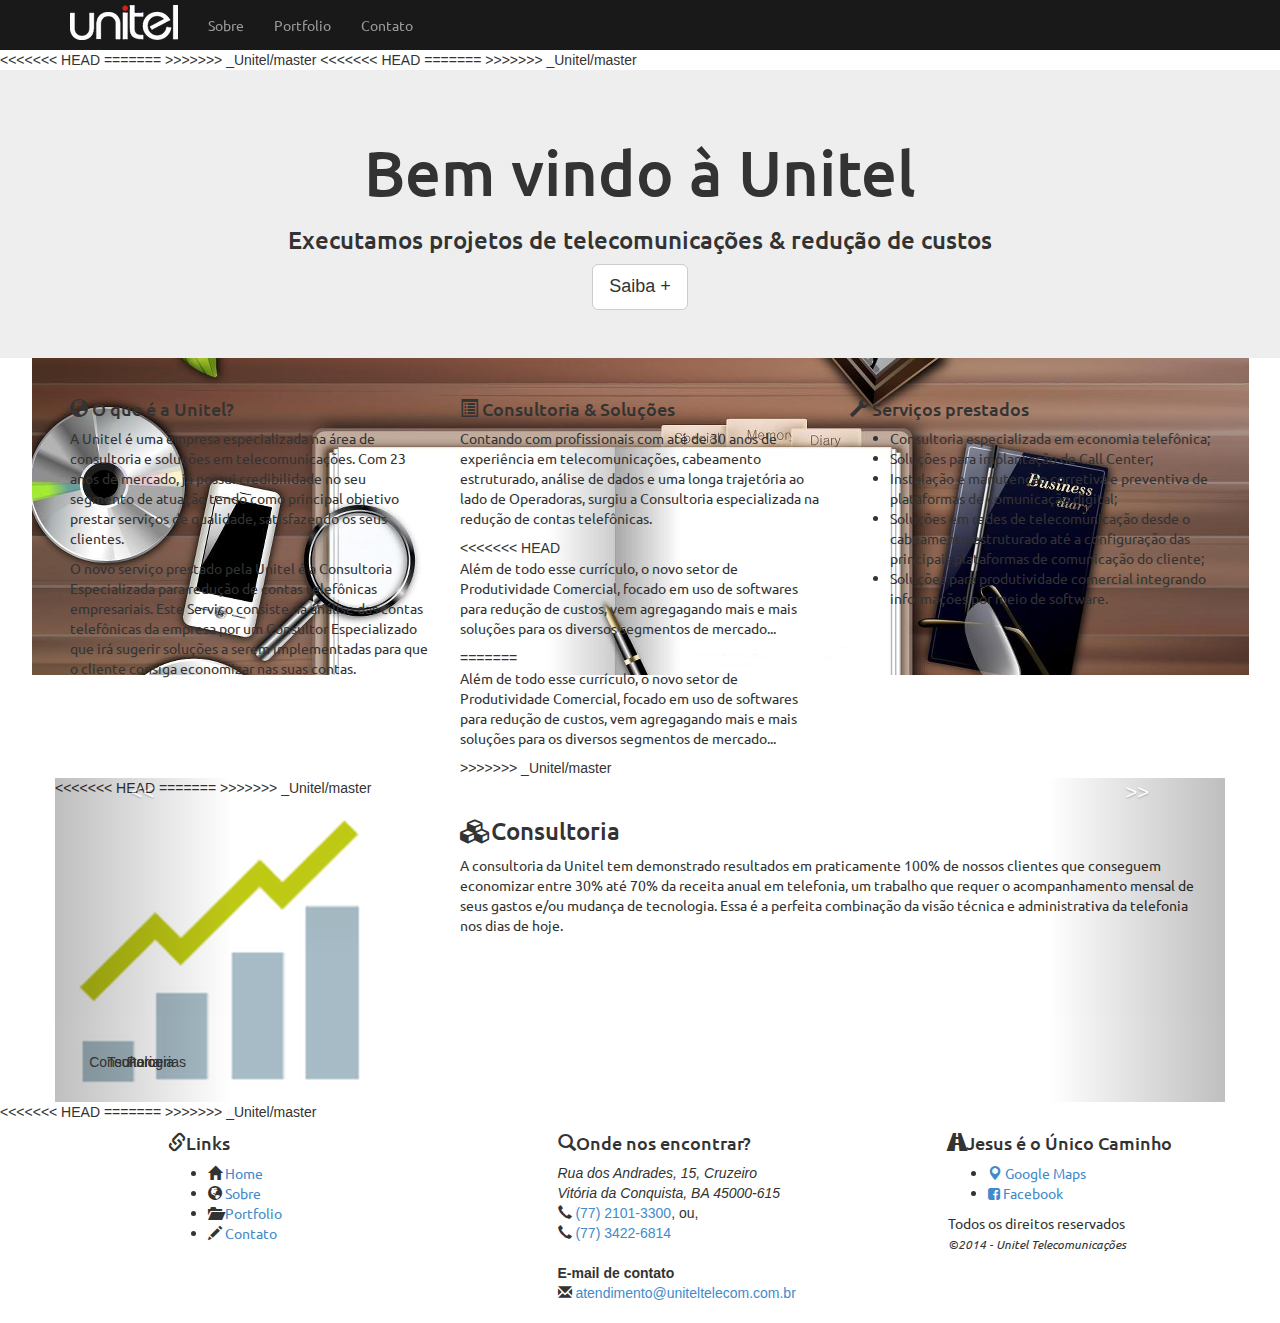
<file: index.html>
<!DOCTYPE html>
<html lang="pt-br">
    <head>
        <meta charset="utf-8">
        <meta name="viewport" content="width=device-width, initial-scale=1.0">
        <meta name="description" content="">
        <meta name="author" content="">
        <title></title>
        <link href="//maxcdn.bootstrapcdn.com/font-awesome/4.1.0/css/font-awesome.min.css" rel="stylesheet">
        <link href="http://fonts.googleapis.com/css?family=Ubuntu" rel="stylesheet">
<<<<<<< HEAD
        <link href="css/bootstrap.min.css" rel="stylesheet">
=======
        <link href="css/bootstrap.min.css" rel="stylesheet">
>>>>>>> _Unitel/master
        <link href="css/main.css" rel="stylesheet">
    </head>
    <body id="zero">
        <nav class="navbar navbar-fixed-top navbar-inverse front-menu" role="navigation">
            <div class="container">
                <div class="navbar-header">
                    <button type="button" class="navbar-toggle" data-toggle="collapse" data-target=".navbar-ex1-collapse">
                        <span class="sr-only">Abrir Navega&ccedil;&atilde;o</span>
                        <span class="icon-bar"></span>
                        <span class="icon-bar"></span>
                        <span class="icon-bar"></span>
                    </button>
                    <a class="navbar-brand" id="logo" href="/"><img src="img/main-logo-white.png" alt=""></a>
                </div>

                <!-- Collect the nav links, forms, and other content for toggling -->
                <div class="collapse navbar-collapse navbar-ex1-collapse">
                    <ul class="nav navbar-nav">
                        <li><a href="/sobre">Sobre</a>
                        </li>
                        <li><a href="/portfolio">Portfolio</a>
                        </li>
                        <li><a href="/contato">Contato</a>
                        </li>
                    </ul>
                </div><!-- /.navbar-collapse -->
            </div><!-- /.container -->
        </nav><!-- navegacao -->
        <!--
            CONTEÚDO DO INDEX
        -->
<<<<<<< HEAD

=======

>>>>>>> _Unitel/master
        <header class="jumbotron">
            <div class="container">
                <div class="row text-center">
                    <h1><span>Bem vindo à Unitel</span></h1>
                    <h3><span>Executamos projetos de telecomunicações &amp; redução de custos</span></h3>
                    <a href="#" class="btn btn-default btn-lg">Saiba +</a>
                </div>
            </div><!-- .container -->
        </header><!-- .jumbotron -->

        <section class="sobre">
            <div class="container">
                <div class="row">
                        <div class="col-md-4 col-sm-6">
                            <h4>
                                <span class="glyphicon glyphicon-globe"></span>
                                O que é a Unitel?
                            </h4>
                            <p>A Unitel é uma empresa especializada na área de consultoria e soluções em telecomunicações. Com 23 anos de mercado, já possui credibilidade no seu segmento de atuação tendo como principal objetivo prestar serviços de qualidade, satisfazendo os seus clientes.</p>
                            <p>O novo serviço prestado pela Unitel é a Consultoria Especializada para redução de contas telefônicas empresariais. Este Serviço consiste na análise das contas telefônicas da empresa por um Consultor Especializado que irá sugerir soluções a serem implementadas para que o cliente consiga economizar nas suas contas.</p>
                        </div>
                        <div class="col-md-4 col-sm-6">
                            <h4>
                                <span class="glyphicon glyphicon-list-alt"></span>
                                Consultoria &amp; Soluções
                            </h4>
                            <p>Contando com profissionais com até de 30 anos de experiência em telecomunicações, cabeamento estruturado, análise de dados e uma longa trajetória ao lado de Operadoras, surgiu a Consultoria especializada na redução de contas telefônicas.</p>
<<<<<<< HEAD
                            <p>Além de todo esse currículo, o novo setor de Produtividade Comercial, focado em uso de softwares para redução de custos, vem agregagando mais e mais soluções para os diversos segmentos de mercado...</p>
=======
                            <p>Além de todo esse currículo, o novo setor de Produtividade Comercial, focado em uso de softwares para redução de custos, vem agregagando mais e mais soluções para os diversos segmentos de mercado...</p>
>>>>>>> _Unitel/master
                        </div>
                        <div class="col-md-4 col-sm-12">
                            <h4>
                                <span class="glyphicon glyphicon-wrench"></span>
                                Serviços prestados
                            </h4>
                            <ul>
                                <li>Consultoria especializada em economia telefônica;</li>
                                <li>Soluções para implantação de Call Center;</li>
                                <li>Instalação e manutenção corretiva e preventiva de plataformas de comunicação digital;</li>
                                <li>Soluções em redes de telecomunicação desde o cabeamento estruturado até a configuração das principais plataformas de comunicação do cliente;</li>
                                <li>Soluções para produtividade comercial integrando informações por meio de software.</li>
                            </ul>
                        </div>
                </div>
            </div>
        </section><!-- sobre -->

        <section class="projetos">
            <div class="container">
                <div class="row">
                    <div id="servicos" class="carousel slide" data-interval="false">
<<<<<<< HEAD

=======

>>>>>>> _Unitel/master
                      <!-- Indicators -->
                      <ol class="carousel-indicators">
                        <li data-target="#servicos" data-slide-to="0" class="active">
                            Consultoria
                        </li>
                        <li data-target="#servicos" data-slide-to="1">
                          Tecnologia
                        </li>
                        <li data-target="#servicos" data-slide-to="2">
                          Parcerias
                        </li>
                      </ol>

                      <!-- Slider Content (Wrapper for slides )-->
                      <div class="carousel-inner">
                        <div class="item active">
                            <div class="col col-lg-4 col-md-5 col-sm-6">
                                <img src="img/expo/grafico-icon.png" class="img-responsive hidden-xs" />
                            </div>
                            <div class="col col-lg-8 col-md-7 col-sm-6">
                                <h3><span class="fa fa-cubes"></span>Consultoria</h3>
                                <p>A consultoria da Unitel tem demonstrado resultados em praticamente 100% de nossos clientes que conseguem economizar entre 30% até 70% da receita anual em telefonia, um trabalho que requer o acompanhamento mensal de seus gastos e/ou mudança de tecnologia. Essa é a perfeita combinação da visão técnica e administrativa da telefonia nos dias de hoje.</p>
                            </div>
                        </div>
                        <div class="item clearfix">
                            <div class="col col-lg-6 col-md-6 col-sm-6">
                                <img src="img/expo/notebook-icon.png" class="img-responsive hidden-xs pull-left" />
                            </div>
                            <div class="col col-lg-6 col-md-6 col-sm-6">
                                <h3><span class="fa fa-mobile-phone"></span>Tecnologia</h3>
                                <p>A consultoria da Unitel tem demonstrado resultados em praticamente 100% de nossos clientes que conseguem economizar entre 30% até 70% da receita anual em telefonia, um trabalho que requer o acompanhamento mensal de seus gastos e/ou mudança de tecnologia. Essa é a perfeita combinação da visão técnica e administrativa da telefonia nos dias de hoje.</p>
                            </div>
                        </div>
                        <div class="item">
                            <div class="col col-lg-6 col-md-6 col-sm-6">
                                <img src="img/expo/parceria-icon.png" class="img-responsive hidden-xs pull-left" />
                            </div>
                            <div class="col col-lg-6 col-md-6 col-sm-6">
                                <h3><span class="fa fa-group"></span>Parcerias</h3>
                                <p>A parceria da Unitel com a <a href="http://www.unify.com/br/">Siemens Enterprise</a> (desde 1991) e com a <a href="http://www.leucotron.com.br/">Leucotron Telecom</a> (desde 1997) faz parte de nossa história. Ter o fabricante e todo o suporte técnico à disposição é um privilégio que respalda a qualidade de nosso atendimento tanto em relação ao setor comercial quanto à assistência técnica por nós fornecida.</p>
                            </div>
                        </div>
                      </div>

                      <!-- Controls -->
                      <a class="left carousel-control" href="#servicos" data-slide="prev">
                        &lt;&lt;
                      </a>
                      <a class="right carousel-control" href="#servicos" data-slide="next">
                        &gt;&gt;
                      </a>
                    </div>
                </div>
            </div>
        </section><!-- projetos -->
<<<<<<< HEAD

=======

>>>>>>> _Unitel/master
        <!--
            FIM DO CONTEÚDO
        -->
        <div class="container-fluid rodape">
            <footer class="container">
                <div class="row">
                    <div class="col col-lg-3 col-lg-offset-1 col-md-3 col-md-offset-1 hidden-sm hidden-xs">
                        <h4><span class="glyphicon glyphicon-link"></span>Links</h4>
                        <ul class="links">
                            <li>
                                <span class="glyphicon glyphicon-home"></span>
                                <a href="/">Home</a>
                            </li>
                            <li>
                                <span class="glyphicon glyphicon-globe"></span>
                                <a href="/sobre">Sobre</a>
                            </li>
                            <li>
                                <span class="glyphicon glyphicon-folder-open"></span>
                                <a href="/portfolio">Portfolio</a>
                            </li>
                            <li>
                                <span class="glyphicon glyphicon-pencil"></span>
                                <a href="/contato">Contato</a>
                            </li>
                        </ul>
                    </div>
                    <div class="col col-lg-3 col-lg-offset-1 col-md-3 col-md-offset-1  col-sm-6">
                        <address>
                            <h4><span class="glyphicon glyphicon-search"></span>Onde nos encontrar?</h4>
                            <em>Rua dos Andrades, 15, Cruzeiro<br>
                            Vitória da Conquista, BA 45000-615</em><br>
                            <span class="glyphicon glyphicon-earphone"></span> <a href="tel:+557721013300">(77) 2101-3300</a>, ou,<br>
                            <span class="glyphicon glyphicon-earphone"></span> <a href="tel:+557734226814">(77) 3422-6814</a>
                        </address>
                        <address>
                          <strong>E-mail de contato</strong><br>
                          <span class="glyphicon glyphicon-envelope"></span>
                          <a href="mailto:atendimento@uniteltelecom.com.br">atendimento@uniteltelecom.com.br</a>
                        </address>
                    </div>
                    <div class="col col-lg-3 col-lg-offset-1 col-md-3 col-md-offset-1  col-sm-6 caminho">
                        <h4><span class="glyphicon glyphicon-road"></span>Jesus é o Único Caminho</h4>
                        <ul class="links">
                            <li>
                                <a href="https://www.google.com.br/maps/place/14%C2%B050'57.7%22S+40%C2%B050'13.8%22W/@-14.8493487,-40.837163,2929m/data=!3m2!1e3!4b1!4m2!3m1!1s0x0:0x0">
                                    <span class="glyphicon glyphicon-map-marker"></span>
                                    Google Maps
                                </a>
                            </li>
                            <li>
                                <a href="https://www.facebook.com/">
                                    <span class="fa fa-facebook-square"></span>
                                    Facebook
                                </a>
                            </li>
                        </ul>
                        <p>
                            Todos os direitos reservados<br />
                            <small>
                                <em>&copy;2014 - Unitel Telecomunicações</em>
                            </small>
                        </p>
                    </div>
                </div>
            </footer>
        </div><!-- /.container -->
        <script src="js/jquery-1.11.0.min.js"></script>
        <script src="js/bootstrap.min.js"></script>
        <script>
            $(function(){
                $('#servicos').carousel({interval: false});
            });
        </script>
    </body>
</html>
</file>
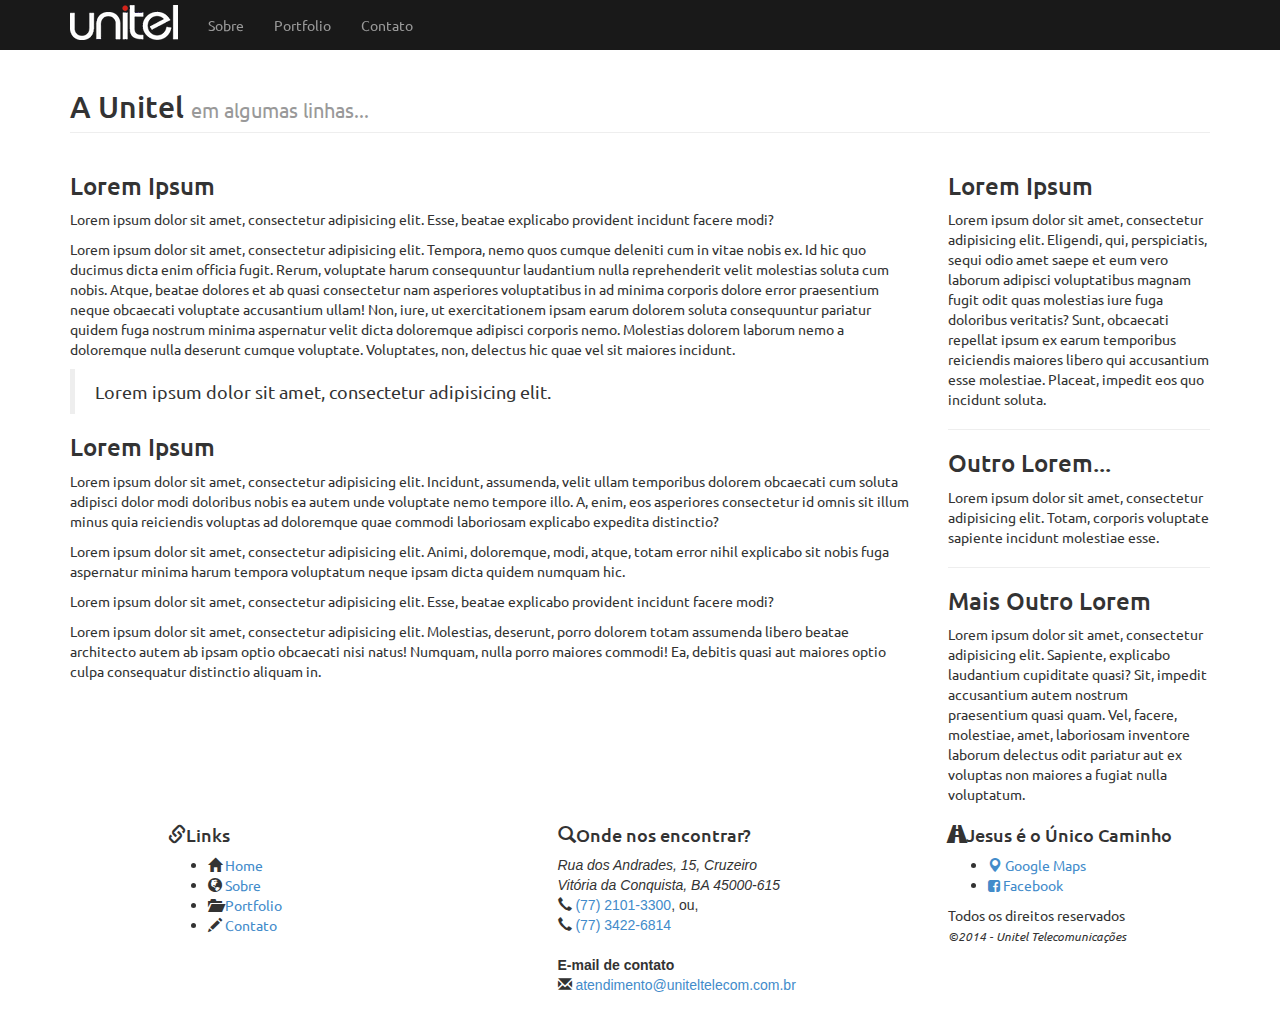
<file: sobre.html>
<!DOCTYPE html>
<html lang="pt-br">
    <head>
        <meta charset="utf-8">
        <meta name="viewport" content="width=device-width, initial-scale=1.0">
        <meta name="description" content="">
        <meta name="author" content="">
        <title></title>
        <link href="//maxcdn.bootstrapcdn.com/font-awesome/4.1.0/css/font-awesome.min.css" rel="stylesheet">
        <link href="http://fonts.googleapis.com/css?family=Ubuntu" rel="stylesheet">
        <link href="css/bootstrap.min.css" rel="stylesheet">
        <link href="css/bootstrap.min.css" rel="stylesheet">
        <link href="css/main.css" rel="stylesheet">
    </head>
    <body>
        <nav class="navbar navbar-fixed-top navbar-inverse front-menu" role="navigation">
            <div class="container">
                <div class="navbar-header">
                    <button type="button" class="navbar-toggle" data-toggle="collapse" data-target=".navbar-ex1-collapse">
                        <span class="sr-only">Abrir Navega&ccedil;&atilde;o</span>
                        <span class="icon-bar"></span>
                        <span class="icon-bar"></span>
                        <span class="icon-bar"></span>
                    </button>
                    <a class="navbar-brand" id="logo" href="/"><img src="img/main-logo-white.png" alt=""></a>
                </div>

                <!-- Collect the nav links, forms, and other content for toggling -->
                <div class="collapse navbar-collapse navbar-ex1-collapse">
                    <ul class="nav navbar-nav">
                        <li><a href="/sobre">Sobre</a>
                        </li>
                        <li><a href="/portfolio">Portfolio</a>
                        </li>
                        <li><a href="/contato">Contato</a>
                        </li>
                    </ul>
                </div><!-- /.navbar-collapse -->
            </div><!-- /.container -->
        </nav><!-- navegacao -->
        <div class="container">

            <div class="row">

                <div class="col-lg-12">
                    <h2 class="page-header">A Unitel
                        <small>em algumas linhas...</small>
                    </h1>
                </div>

            </div>

            <div class="row">
                <div class="col-md-9 col-sm-9 clearfix">
                    <h3>Lorem Ipsum</h3>
                    <p>Lorem ipsum dolor sit amet, consectetur adipisicing elit. Esse, beatae explicabo provident incidunt facere modi?</p>
                    <p>Lorem ipsum dolor sit amet, consectetur adipisicing elit. Tempora, nemo quos cumque deleniti cum in vitae nobis ex. Id hic quo ducimus dicta enim officia fugit. Rerum, voluptate harum consequuntur laudantium nulla reprehenderit velit molestias soluta cum nobis. Atque, beatae dolores et ab quasi consectetur nam asperiores voluptatibus in ad minima corporis dolore error praesentium neque obcaecati voluptate accusantium ullam! Non, iure, ut exercitationem ipsam earum dolorem soluta consequuntur pariatur quidem fuga nostrum minima aspernatur velit dicta doloremque adipisci corporis nemo. Molestias dolorem laborum nemo a doloremque nulla deserunt cumque voluptate. Voluptates, non, delectus hic quae vel sit maiores incidunt.</p>
                    <blockquote>
                        <p class="emphasis">Lorem ipsum dolor sit amet, consectetur adipisicing elit.</p>
                    </blockquote>
                    <h3>Lorem Ipsum</h3>
                    <p>Lorem ipsum dolor sit amet, consectetur adipisicing elit. Incidunt, assumenda, velit ullam temporibus dolorem obcaecati cum soluta adipisci dolor modi doloribus nobis ea autem unde voluptate nemo tempore illo. A, enim, eos asperiores consectetur id omnis sit illum minus quia reiciendis voluptas ad doloremque quae commodi laboriosam explicabo expedita distinctio?</p>
                    <p>Lorem ipsum dolor sit amet, consectetur adipisicing elit. Animi, doloremque, modi, atque, totam error nihil explicabo sit nobis fuga aspernatur minima harum tempora voluptatum neque ipsam dicta quidem numquam hic.</p>
                    <p>Lorem ipsum dolor sit amet, consectetur adipisicing elit. Esse, beatae explicabo provident incidunt facere modi?</p>
                    <p>Lorem ipsum dolor sit amet, consectetur adipisicing elit. Molestias, deserunt, porro dolorem totam assumenda libero beatae architecto autem ab ipsam optio obcaecati nisi natus! Numquam, nulla porro maiores commodi! Ea, debitis quasi aut maiores optio culpa consequatur distinctio aliquam in.</p>
                </div>
                <div class="col-md-3 col-sm-3">
                    <h3>Lorem Ipsum</h3>
                    <p>Lorem ipsum dolor sit amet, consectetur adipisicing elit. Eligendi, qui, perspiciatis, sequi odio amet saepe et eum vero laborum adipisci voluptatibus magnam fugit odit quas molestias iure fuga doloribus veritatis? Sunt, obcaecati repellat ipsum ex earum temporibus reiciendis maiores libero qui accusantium esse molestiae. Placeat, impedit eos quo incidunt soluta.</p>
                    <hr>
                    <h3>Outro Lorem...</h3>
                    <p>Lorem ipsum dolor sit amet, consectetur adipisicing elit. Totam, corporis voluptate sapiente incidunt molestiae esse.</p>
                    <hr>
                    <h3>Mais Outro Lorem</h3>
                    <p>Lorem ipsum dolor sit amet, consectetur adipisicing elit. Sapiente, explicabo laudantium cupiditate quasi? Sit, impedit accusantium autem nostrum praesentium quasi quam. Vel, facere, molestiae, amet, laboriosam inventore laborum delectus odit pariatur aut ex voluptas non maiores a fugiat nulla voluptatum.</p>
                </div>
            </div>
        </div>
        <!-- /.container -->

        <div class="container-fluid rodape">
            <footer class="container">
                <div class="row">
                    <div class="col col-lg-3 col-lg-offset-1 col-md-3 col-md-offset-1 hidden-sm hidden-xs">
                        <h4><span class="glyphicon glyphicon-link"></span>Links</h4>
                        <ul class="links">
                            <li>
                                <span class="glyphicon glyphicon-home"></span>
                                <a href="/">Home</a>
                            </li>
                            <li>
                                <span class="glyphicon glyphicon-globe"></span>
                                <a href="/sobre">Sobre</a>
                            </li>
                            <li>
                                <span class="glyphicon glyphicon-folder-open"></span>
                                <a href="/portfolio">Portfolio</a>
                            </li>
                            <li>
                                <span class="glyphicon glyphicon-pencil"></span>
                                <a href="/contato">Contato</a>
                            </li>
                        </ul>
                    </div>
                    <div class="col col-lg-3 col-lg-offset-1 col-md-3 col-md-offset-1  col-sm-6">
                        <address>
                            <h4><span class="glyphicon glyphicon-search"></span>Onde nos encontrar?</h4>
                            <em>Rua dos Andrades, 15, Cruzeiro<br>
                            Vitória da Conquista, BA 45000-615</em><br>
                            <span class="glyphicon glyphicon-earphone"></span> <a href="tel:+557721013300">(77) 2101-3300</a>, ou,<br>
                            <span class="glyphicon glyphicon-earphone"></span> <a href="tel:+557734226814">(77) 3422-6814</a>
                        </address>
                        <address>
                          <strong>E-mail de contato</strong><br>
                          <span class="glyphicon glyphicon-envelope"></span>
                          <a href="mailto:atendimento@uniteltelecom.com.br">atendimento@uniteltelecom.com.br</a>
                        </address>
                    </div>
                    <div class="col col-lg-3 col-lg-offset-1 col-md-3 col-md-offset-1  col-sm-6 caminho">
                        <h4><span class="glyphicon glyphicon-road"></span>Jesus é o Único Caminho</h4>
                        <ul class="links">
                            <li>
                                <a href="https://www.google.com.br/maps/place/14%C2%B050'57.7%22S+40%C2%B050'13.8%22W/@-14.8493487,-40.837163,2929m/data=!3m2!1e3!4b1!4m2!3m1!1s0x0:0x0">
                                    <span class="glyphicon glyphicon-map-marker"></span>
                                    Google Maps
                                </a>
                            </li>
                            <li>
                                <a href="https://www.facebook.com/">
                                    <span class="fa fa-facebook-square"></span>
                                    Facebook
                                </a>
                            </li>
                        </ul>
                        <p>
                            Todos os direitos reservados<br />
                            <small>
                                <em>&copy;2014 - Unitel Telecomunicações</em>
                            </small>
                        </p>
                    </div>
                </div>
            </footer>
        </div><!-- /.container -->
        <script src="js/jquery-1.11.0.min.js"></script>
        <script src="js/bootstrap.min.js"></script>
    </body>
</html>
</file>
<file: css/main.css>
/*______________________________________________________________
 |
 | Estilos Gerais
 |______________________________________________________________
*/
@import url(http://fonts.googleapis.com/css?family=Satisfy);
html, body { height: 100%; }
body {
    margin-top: 50px;
    background: #fff;
    background-size: cover;
}
body#zero { background: #fff url(../img/bg-0.jpg) center center no-repeat fixed; }
h1, h2, h3, h4, h5, h6, p, blockquote, ul { font-family: 'Ubuntu', sans-serif;  }

/*______________________________________________________________
 |
 | Barra de navegação
 |______________________________________________________________
*/
.front-menu { border-bottom: none; background-color: rgba(0,0,0,.9);}
#logo { padding-top: 5px; }

/*______________________________________________________________
 |
 | Rodapé
 |______________________________________________________________
*/
<<<<<<< HEAD
.rodape {
=======
.rodape {
>>>>>>> _Unitel/master
    border-top: 3px groove #fff;
    background: rgb(14, 51, 5);
    color: #fff;
    text-shadow: 1px 1px 1px rgba(0, 100, 0, .5);
}
.rodape footer { margin: 25px 0; }
.rodape footer h4 { margin-bottom: 20px; }
.rodape footer h4 span { margin-right: 20px; }
.rodape .caminho h4 { font-family: 'Satisfy', cursive; font-size: 150%; }
.rodape .caminho { background: url(../img/borda.png) 50% 0 repeat-x; padding-top: 3em; }
.rodape footer a { color: #fff; }
.rodape footer a:hover { text-decoration: none; color: #de0;}
.rodape .links { list-style: none; }
.rodape .links li { margin-bottom: 10px; }
.rodape .links li a { padding: 10px; }
.rodape footer p { padding-top: 1em; }

/*______________________________________________________________
 |
 | /index/jumbotron
 |______________________________________________________________
*/
.jumbotron {
	background: #000 url(../img/Office-2.jpg) top left no-repeat;
	background-size: cover;
	max-height: 600px;
	padding: 60px 0;
    margin: 0;
	color: #fff;
}
.jumbotron .row h1, .jumbotron .row h3{
	text-shadow: 1px 1px 2px rgba(30,30,30,.5);
	margin-top: 40px;
	font-weight: normal;
}
.jumbotron .row h3 {
	margin-top: 50px;
	margin-bottom: 40px;
    line-height: 1.55em
}
.jumbotron h3 span { background: rgba(0,0,0,.5); padding: 5px; }
.jumbotron .row a {
	background: rgba(255,255, 255, .4);
	border: 1px solid #2c3e50;
	text-shadow: 1px 1px 2px rgba(30,30,30,.5);
	padding: 15px 20px;
    color: inherit;
}
<<<<<<< HEAD
.jumbotron .row a:hover {
=======
.jumbotron .row a:hover {
>>>>>>> _Unitel/master
    background: rgba(255,255, 255, .6);
    text-shadow: 1px 1px 2px rgba(30,30,30,1);
}

.jumbotron .btn-default { border-radius: 0; }

/*______________________________________________________________
 |
 | /index/sobre
 |______________________________________________________________
*/
.sobre { padding: 0 0 30px 0; background-color: #fff; }
.sobre .glyphicon { padding: 0 20px 20px 0; }
.sobre .row div { border-bottom: 1px groove #ddd; margin-bottom: 2em; padding-bottom: 1em; }
.sobre .row div p { text-align: justify; }
.sobre .row div:first-child h4 { padding-top: 20px; }
.sobre .row div:last-child { border: 0; }

/*______________________________________________________________
 |
 | /index/projetos
 |______________________________________________________________
*/
.projetos {
    position: relative;
    background: rgba(0,0,0,.7);
    color: #fff;
    height: 400px;
}
.projetos .container { height: 100%; }
.projetos h3, .projetos p { padding: 10px; }
<<<<<<< HEAD
.projetos h3 {
    width: 98%;
    margin-left: 3px;
    border-bottom: 1px solid #fff;
=======
.projetos h3 {
    width: 98%;
    margin-left: 3px;
    border-bottom: 1px solid #fff;
>>>>>>> _Unitel/master
    text-shadow: 1px 1px 1px #000;
}
.projetos h3 span { margin-right: 1em; }
.projetos p a { color: #f90; }
<<<<<<< HEAD
.projetos p a:hover {
    text-decoration: none;
    color: #fff;
=======
.projetos p a:hover {
    text-decoration: none;
    color: #fff;
>>>>>>> _Unitel/master
    font-weight: bold;
    text-shadow: 1px 1px 1px rgba(0,0,0,.7);
}
.projetos .carousel-indicators {
    font: 100% 'Ubuntu', sans-serif;
    position: absolute;
    top: 2em;
    z-index: 15;
    width: 90%;
    margin-left: -45%;
    text-align: center;
    list-style: none;
    height: 50px;
}
.projetos .carousel-indicators li {
    display: inline-block;
    width: 30%;
    height: auto;
    text-indent: 0;
    cursor: pointer;
    background-color: rgb(10,95,127);
    border: 1px solid #fff;
    border-radius: 3px;
    padding: .6em;
    margin-right: 3px;
    text-shadow: 1px 1px 1px rgba(0,0,0,.4);
}
.projetos .carousel-indicators .active {
    width: 30%;
    height: auto;
    background: auto;
    margin-right: 3px;
}
.projetos .slide { padding-top: 70px;}
.projetos .carousel-control { display:none; }

/*______________________________________________________________
 |
 | /sobre/page-header
 |______________________________________________________________
*/
.page-header small {font-size: .5em;}

/*______________________________________________________________
 |
 | Media Queries
 |______________________________________________________________
*/
@media (min-width: 768px) {
    .jumbotron {
        background: #000 url(../img/Office-5.jpg) top left no-repeat;
        background-size: cover;
        max-height: 600px;
        padding: 45px 0;
    }
    .jumbotron .row h1 { text-shadow: 3px 3px 5px #000; }
    .sobre .row div:first-child h4 { padding-top: 0; }
    .sobre .row div { padding-top: 30px; border: 0; }
    .sobre .row div:last-child { padding-top: 0; margin-top: -1em;}
	.projetos .item img { display: block; margin: 1.5em 1em 0 0}
    .projetos .carousel-indicators {
	    width: 60%;
	    margin-left: -30%;
	    text-align: center;
	    list-style: none;
	    height: 50px;
	}
	.projetos .carousel-indicators li {
	    display: inline-block;
	    width: 20%;
	    height: auto;
	    text-indent: 0;
	    cursor: pointer;
	    background-color: rgb(10,95,127);
	    border: 1px solid #fff;
	    border-radius: 3px;
	    padding: .6em;
	    margin-right: 3px;
	    text-shadow: 1px 1px 1px rgba(0,0,0,.4);
	}
	.projetos .carousel-indicators .active {
	    width: 20%;
	    height: auto;
	    background: auto;
	    margin-right: 3px;
	}
    .rodape .caminho { background: none; padding-top: 0; }
}

@media (min-width: 992px) {
    .jumbotron { background: #000 url(../img/Office-6.jpg) top left no-repeat; }
    .sobre .row div:last-child { padding-top: 1em; margin-top: 1em;}
    .rodape .caminho h4 { font-size: 130%; }
}

@media (min-width: 1200px) {
    .jumbotron { background: #000 url(../img/Office-0.jpg) top left no-repeat; }
    .jumbotron h3 span { background: none; padding: 0; color: #f90; }
    .rodape .caminho h4 { font-size: 150%; }
}
/*
.sobre { padding: 0 0 30px 0; text-align: center; }
.sobre ul { text-align: left; }
.sobre .glyphicon { display: block; padding-bottom: 20px; }

.parceiros { padding: 0 0 70px 0; background-color: #C13A00; color: #fff;}
.parceiros h2 {
	padding: 20px 0 20px 5px;
	margin-bottom: 10px;
	text-shadow: 1px 1px 1px rgba(0,0,0,.5);
}
.parceiros blockquote p { font-style: italic; font-size: 90%; text-shadow: 1px 1px 1px rgba(0,0,0,.4);}

.jumbotron {
	background: #000 url(../img/Office-0.jpg) top left no-repeat;
	background-size: cover;
	max-height: 600px;
	padding: 60px 0;
	margin: 0 0 30px 0;
}
.jumbotron .row h1, .jumbotron .row h3{
	color: #fff;
	text-shadow: 1px 1px 2px rgba(30,30,30,.5);
	margin-top: 40px;
	font-weight: normal;
}
.jumbotron .row h3 {
	margin-top: 50px;
	margin-bottom: 40px;
	color: #f60;
}
.jumbotron h3 span { background: rgba(0,0,0,.5); padding: 5px; }
.jumbotron .row a {
	background: rgba(255,255, 255, .4);
	border: 1px solid #2c3e50;
	color: white;
	text-shadow: 1px 1px 2px rgba(30,30,30,.5);
	padding: 15px 20px;
}
.btn-default { border-radius: 0;}
.rodape { background: #062514; color: #fff; text-shadow: 1px 1px 1px rgba(0, 100, 0, .4); }
<<<<<<< HEAD
.panel-default > .login {
=======
.panel-default > .login {
>>>>>>> _Unitel/master
	background-color:#0D779E;
	background-image: -webkit-linear-gradient(transparent, rgba(0,0,0,.3));
	background-image: -o-linear-gradient(transparent, rgba(0,0,0,.3));
	background-image: linear-gradient(transparent, rgba(0,0,0,.3));
}
.rodape { text-align: center; }
.rodape footer { margin: 25px 0; }
.rodape footer h4 { margin-bottom: 20px; }
.rodape footer h4 span { margin-right: 20px; }
.rodape footer a { color: #fff; }
.rodape footer a:hover { text-decoration: none; color: #de0;}
.rodape .links { list-style: none; }
.rodape .links li { margin-bottom: 10px; }
.rodape .links li a { padding: 10px; }
.login img { padding: 5px; }


/*______________________________________________________________
 |
 | Media Queries
 |______________________________________________________________
*/
/*
@media (max-width: 992px) {
	.jumbotron {
		background: #000 url(../img/Office-6.jpg) top left no-repeat;
		background-size: cover;
		max-height: 500px;
	}
	.jumbotron h1 span, .jumbotron h3 span { background: rgba(0, 0, 0, .5); padding: 5px;}
	.jumbotron .row h1, .jumbotron .row h3{
		color: #fff;
		text-shadow: 1px 1px 1px rgba(255,255,255,.5);
		margin-top: 40px;
		line-height: 37px;
	}
	.jumbotron .row h3 {
		margin-top: 50px;
		margin-bottom: 40px;
		color: #f60;
	}
	.sobre h4 { padding-bottom: 15px; border-bottom: 1px solid #ddd; }
	.sobre p, .sobre h4 { text-align: justify; }
	.sobre .glyphicon {	display: inline; padding-bottom: auto; }

	.rodape { text-align: left; }
}

@media (max-width: 768px) {
	.jumbotron {
		background: #000 url(../img/Office-2.jpg) top left no-repeat;
		background-size: cover;
		max-height: 500px;
	}
	.jumbotron h1 span, .jumbotron h3 span { background: rgba(0, 0, 0, .5); padding: 5px;}
	.jumbotron .row h1, .jumbotron .row h3{
		color: #fff;
		text-shadow: 1px 1px 1px rgba(255,255,255,.5);
		margin-top: 40px;
		line-height: 37px;
	}
	.jumbotron .row h3 {
		margin-top: 50px;
		margin-bottom: 40px;
	}
	.sobre h4 { padding-top: 15px; }
	.sobre h4:first-child { padding-top: auto;}
	.sobre p { text-align: justify;}

	.parceiros h2 {
		padding: 30px 0 20px 5px;
		margin-bottom: 30px;
		border-bottom: 1px solid #fff;
	}

	.rodape { text-align: left; }
}
<<<<<<< HEAD
*/
=======
*/
>>>>>>> _Unitel/master
</file>
